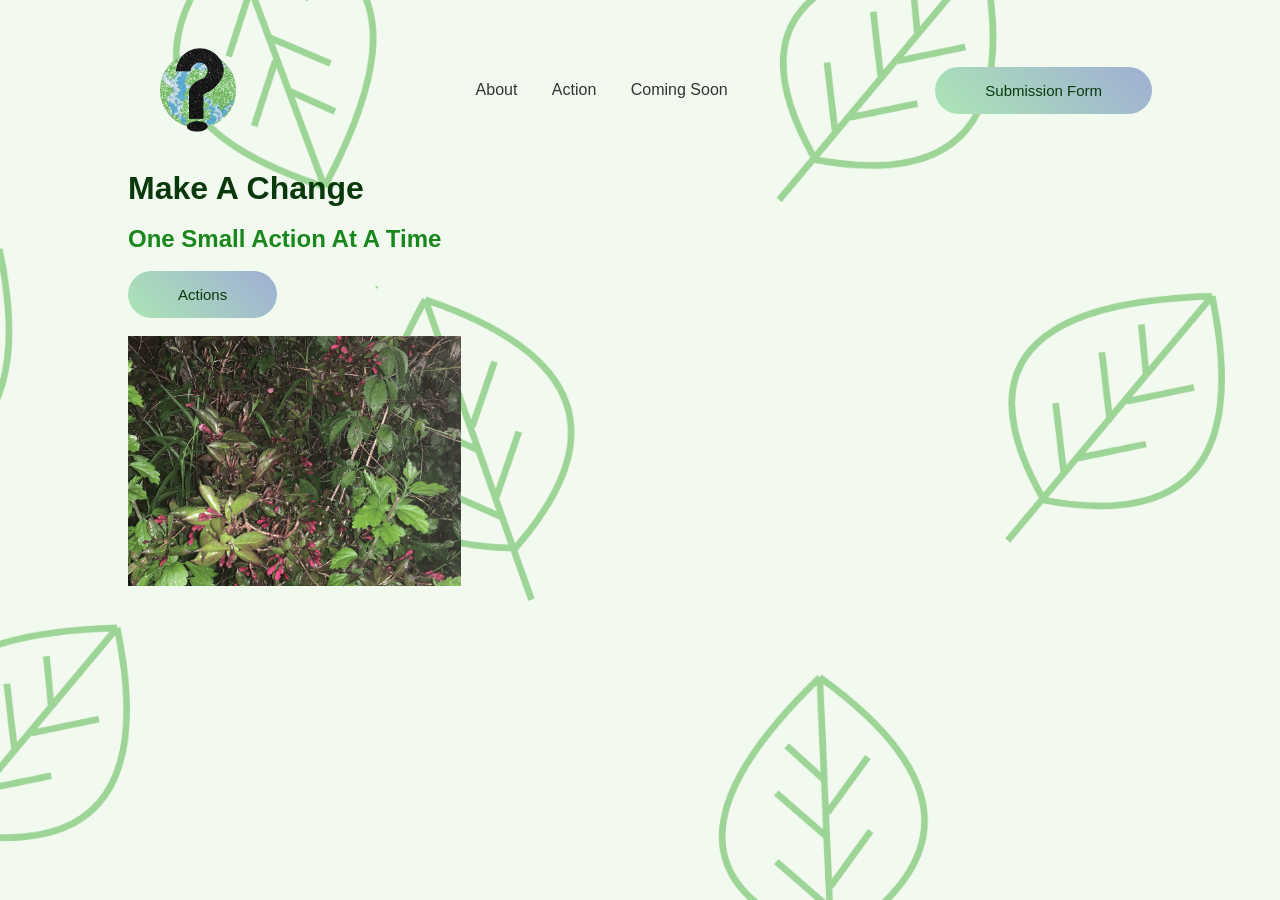
<file: index.html>
<!DOCTYPE html>
<html lang="en">
<head>
    <meta name="viewport" content="width=device-with, initial-scale=1.0">
    <title>Well What Can I Do?</title>
    <link rel="stylesheet" href="style.css">
</head> 
<body>
    <div class="hero">
        <nav>
            <img src="images/icon.PNG" class="logo">
            <ul>
                <li><a href="page2.html">About</a></li>
                <li><a href="page3.html">Action</a></li>
                <li><a href="#">Coming Soon</a></li>
            </ul>
            <div>
        <a href="https://docs.google.com/forms/d/e/1FAIpQLSdE9z6EWQyJg5y3VnY8GZCv1oBXUK1xac__R1osmguetnw1Jw/viewform?usp=publish-editor" class="btn">Submission Form</a>
    </div>
        </nav>
        <div class="content">
            <h1>Make A Change</h1>
            <br>
            <h2 class="statement">One Small Action At A Time</h2>
            <br>
            <a href="page3.html" class="btn">Actions</a>
        </div>
        <br>
            <img src="images/bush.png" class="image img1" alt="This is a picture of green bushes with scattered fuchia coloured flowers" title="Some nice bushes">
</body>
</html>
</file>
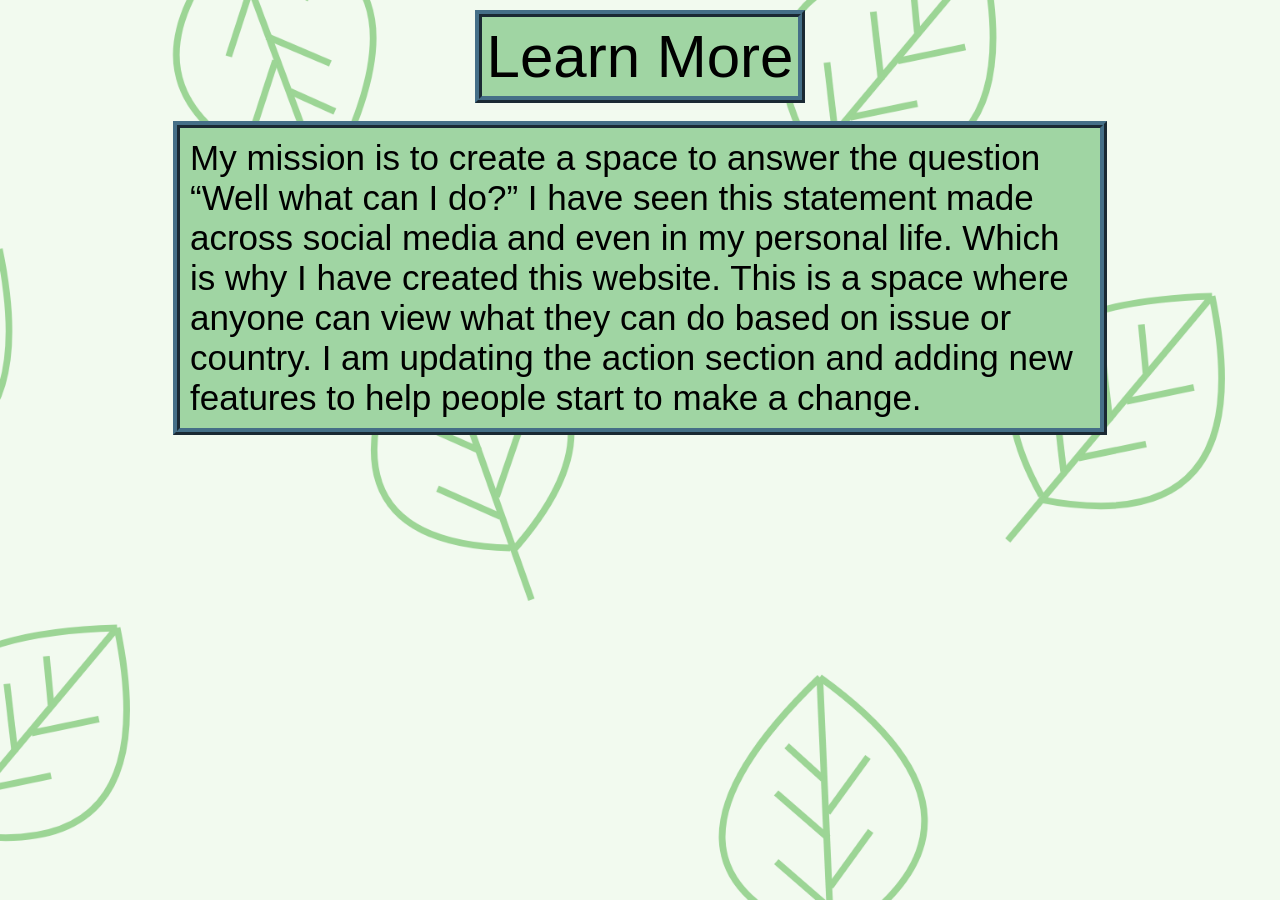
<file: page2.html>
<!DOCTYPE html>
<html lang="en">
<head>
    <meta charset="UTF-8">
    <meta name="viewport" content="width=device-width, initial-scale=1.0">
    <title>About</title>
    <link rel="stylesheet" href="style.css">
</head>
<body>
<div class="hero">
<p class="p2 title">Learn More</p>
<br>
<p class="p2 statement">My mission is to create a space to answer the question “Well what can I do?” I have seen this statement made across social media and even in my personal life. Which is why I have created this website. This is a space where anyone can view what they can do based on issue or country. I am updating the action section and adding new features to help people start to make a change.</p>
</div>
</body>
</html>
</file>
<file: style.css>
*{
    margin: 0;
    padding: 0;
    box-sizing: border-box;
    font-family: 'Poppins', sans-serif;
}
.hero{
    width: 100%;
    min-height: 100vh;
    background-image: url(images/WebsiteBG.png);
    background-position: center;
    background-size: cover;
    padding: 10px 10%;
    overflow: hidden;
}
nav{
    padding: 10px 0;
    display: flex;
    align-items: center;
    justify-content: space-between;
}
.logo{
    width: 140px;
}
nav ul li{
    display: inline-block;
    list-style: none;
    margin: 10px 15px;
}
nav ul li a{
    text-decoration: none;
    color: #333;
    font-weight: 400;
}
.btn{
    display: inline-block;
    text-decoration: none;
    padding: 15px 50px;
    color: #09390a;
    background-image: linear-gradient(45deg, #abe6b4, #a0aed5);
    font-size: 15px;
    border-radius: 30px;
}
h1{
    color:#09390a;
}
h2.statement{
    color:#1a871c
}
.image.img1{
    object-fit: contain;
    height: 250px;
    width: auto;
    margin-left: auto;
    margin-right: auto;
}
.p2.title{
    border: ridge 7px #456f87;
    width: fit-content;
    padding: 5px;
    background-color: #a0d5a3;
    margin-left: auto;
    margin-right: auto;
    font-size: 60px;
}
.p2.statement{
    border: ridge 7px #456f87;
    width: fit-content;
    background-color: #a0d5a3;
    margin-left: 45px;
    margin-right: 45px;
    font-size: 35px;
    padding: 10px;
}
body.p3{
    background-image: url(images/AppleBG.png);
    background-repeat: repeat-y;
    background-position: fixed;

}
.p3.title{
    border: ridge 7px #a0d5a3;
    width: fit-content;
    padding: 5px;
    background-color: #aadbf7;
    margin-left: auto;
    margin-right: auto;
    margin-bottom: 20px;
    display: block;
    font-size: 30px;
}
.p3.state1{
    border: ridge 7px #a0d5a3;
    width: fit-content;
    padding: 5px;
    background-color: #aadbf7;
    margin-left: 20px;
    margin-right: 20px;
    margin-bottom: 20px;
    display: block;
    font-size: 30px;
    color: #09390a;
}
h3.issues{
    border: ridge 7px #a0d5a3;
    width: fit-content;
    padding: 5px;
    background-color: #aadbf7;
    margin-left: auto;
    margin-right: auto;
    margin-bottom: 20px;
    display: block;
    font-size: 30px;
    color: #09390a;
}
h3.centres{
    border: ridge 7px #a0d5a3;
    width: fit-content;
    padding: 5px;
    background-color: #aadbf7;
    margin-left: auto;
    margin-right: auto;
    margin-bottom: 20px;
    display: block;
    font-size: 30px;
    color:#a0d5a3;
    text-shadow: 3px 3px 2px #09390a;
}
.box1.p3{
    border: ridge 7px #a0d5a3;
    width: fit-content;
    padding: 20px 50px 20px 50px;
    background-color: #aadbf7;
    margin-left: auto;
    margin-right: auto;
    margin-bottom: 20px;
    display: block;
    width: 70%;
}
.edu{
    margin-bottom: 15px;
    color: #09390a;
    font-size: 20px;
    text-align: center;
}
h3.vidt{
    border: ridge 7px #a0d5a3;
    width: fit-content;
    padding: 7px;
    align-items: center;
    justify-content: center;
    font-size: 15px;
}
h3.artt{
    border: ridge 7px #a0d5a3;
    width: fit-content;
    padding: 7px;
    align-items: center;
    justify-content: center;
    font-size: 15px;
}
.box1.videos{
    border: ridge 7px #a0d5a3;
    background-image: url(images/HeartBG.png);
    background-repeat: repeat;
    background-size: 550px 400px;
    padding: 20px;
    width: 40%;
    overflow-x: scroll;
}
.vidbutton{
    background-color: #aadbf7;
}
.box1.articles{
    border: ridge 7px #a0d5a3;
    background-image: url(images/HeartBG.png);
    background-repeat: repeat;
    background-size: 550px 400px;
    padding: 20px;
    width: 40%;
    overflow-x: scroll;
}
.vidB{
    list-style-type: none;
}
.artB{
    list-style-type: none;
}
.container2{
    display: flex;
    gap: 150px;
    margin-bottom: 10px;
    justify-content: center;
}
.container{
    display: flex;
    gap: 150px;
    justify-content: center;
}
.box4.p3{
    border: ridge 7px #a0d5a3;
    width: fit-content;
    background-color: #aadbf7;
    margin-left: auto;
    margin-right: auto;
    margin-bottom: 20px;
    display: block;
    padding: 40px;
    width: 70%;
}
.s.awa{
    margin-bottom: 15px;
    color: #09390a;
    font-size: 20px;
    text-align: center;
}
.box5.p3{
    border: ridge 7px #a0d5a3;
    background-image: url(images/HeartBG.png);
    background-repeat: repeat;
    background-size: 550px 400px;
    position: relative;
    overflow: auto;
    padding: 20px;
    margin-left: auto;
    margin-right: auto;
}
.box6.p3{
    border: ridge 7px #a0d5a3;
    background-color: #aadbf7;
    padding: 20px;
}
.box7.p3{
    border: ridge 7px #a0d5a3;
    width: fit-content;
    background-color: #aadbf7;
    margin-left: auto;
    margin-right: auto;
    margin-bottom: 20px;
    display: block;
    padding: 40px;
    width: 70%;
}
.box8.p3{
    border: ridge 7px #a0d5a3;
    background-image: url(images/HeartBG.png);
    background-repeat: repeat;
    background-size: 550px 400px;
    position: relative;
    overflow: auto;
    padding: 20px;
    margin-left: auto;
    margin-right: auto;
}
.box9.p3{
    border: ridge 7px #a0d5a3;
    background-color: #aadbf7;
    padding: 20px;
}
.container3{
    display: flex;
}
.box10.p3{
    border: ridge 7px #a0d5a3;
    background-color: #aadbf7;
    width: 20%;
    margin-left: auto;
    margin-right: auto;
    padding: 15px;
    overflow-x: scroll;
    list-style-position: inside;
}
.box11.p3{
    border: ridge 7px #a0d5a3;
    background-color: #aadbf7;
    width: 20%;
    margin-left: auto;
    margin-right: auto;
    padding: 15px;
    overflow-x: scroll;
    list-style-position: inside;
}
h3.litter{
    border: ridge 7px #a0d5a3;
    width: fit-content;
    padding: 5px;
    background-color: #aadbf7;
    margin-left: auto;
    margin-right: auto;
    margin-bottom: 20px;
    margin-top: 20px;
    display: block;
    font-size: 30px;
    color:#a0d5a3;
    text-shadow: 3px 3px 2px #09390a;
}
.box12.p3{
    border: ridge 7px #a0d5a3;
    width: fit-content;
    background-color: #aadbf7;
    margin-left: auto;
    margin-right: auto;
    margin-bottom: 20px;
    display: block;
    padding: 40px;
    width: 70%;
}
.sma{
    margin-bottom: 15px;
    color: #09390a;
    font-size: 20px;
    text-align: center;
}
.box13.p3{
    border: ridge 7px #a0d5a3;
    background-image: url(images/HeartBG.png);
    background-repeat: repeat;
    background-size: 550px 400px;
    position: relative;
    overflow: auto;
    padding: 20px;
    margin-left: auto;
    margin-right: auto;
}
.box14.p3{
    border: ridge 7px #a0d5a3;
    background-color: #aadbf7;
    padding: 20px;
}
.box15.p3{
    border: ridge 7px #a0d5a3;
    width: fit-content;
    padding: 20px 50px 20px 50px;
    background-color: #aadbf7;
    margin-left: auto;
    margin-right: auto;
    margin-bottom: 20px;
    display: block;
    width: 70%;
}
.box16.videos{
    border: ridge 7px #a0d5a3;
    background-image: url(images/HeartBG.png);
    background-repeat: no-repeat;
    background-size: 550px 400px;
    padding: 20px;
    width: 40%;
}
.box17.articles{
    border: ridge 7px #a0d5a3;
    background-image: url(images/HeartBG.png);
    background-repeat: no-repeat;
    background-size: 550px 400px;
    padding: 20px;
    width: 40%;
    margin-bottom: 20px;
}
.p3t{
    font-size: larger;
    color: #09390a;
}
.p3tt{
    font-size: large;
    color: #09390a;
}
.genp3{
    margin-bottom: 10px;
}
.stripes{
    border: ridge 7px #a0d5a3;
    background-image: url(images/stripe.pdf);
    background-repeat: no-repeat;
    background-size: 550px 400px;
    padding: 7px;
    font-size: 15px;
    width: 40%;
    color:#09390a;
    overflow-x: scroll;
    height: fit-content;
}
.boxt{
    margin-left: auto;
    margin-right: auto;
}
</file>
